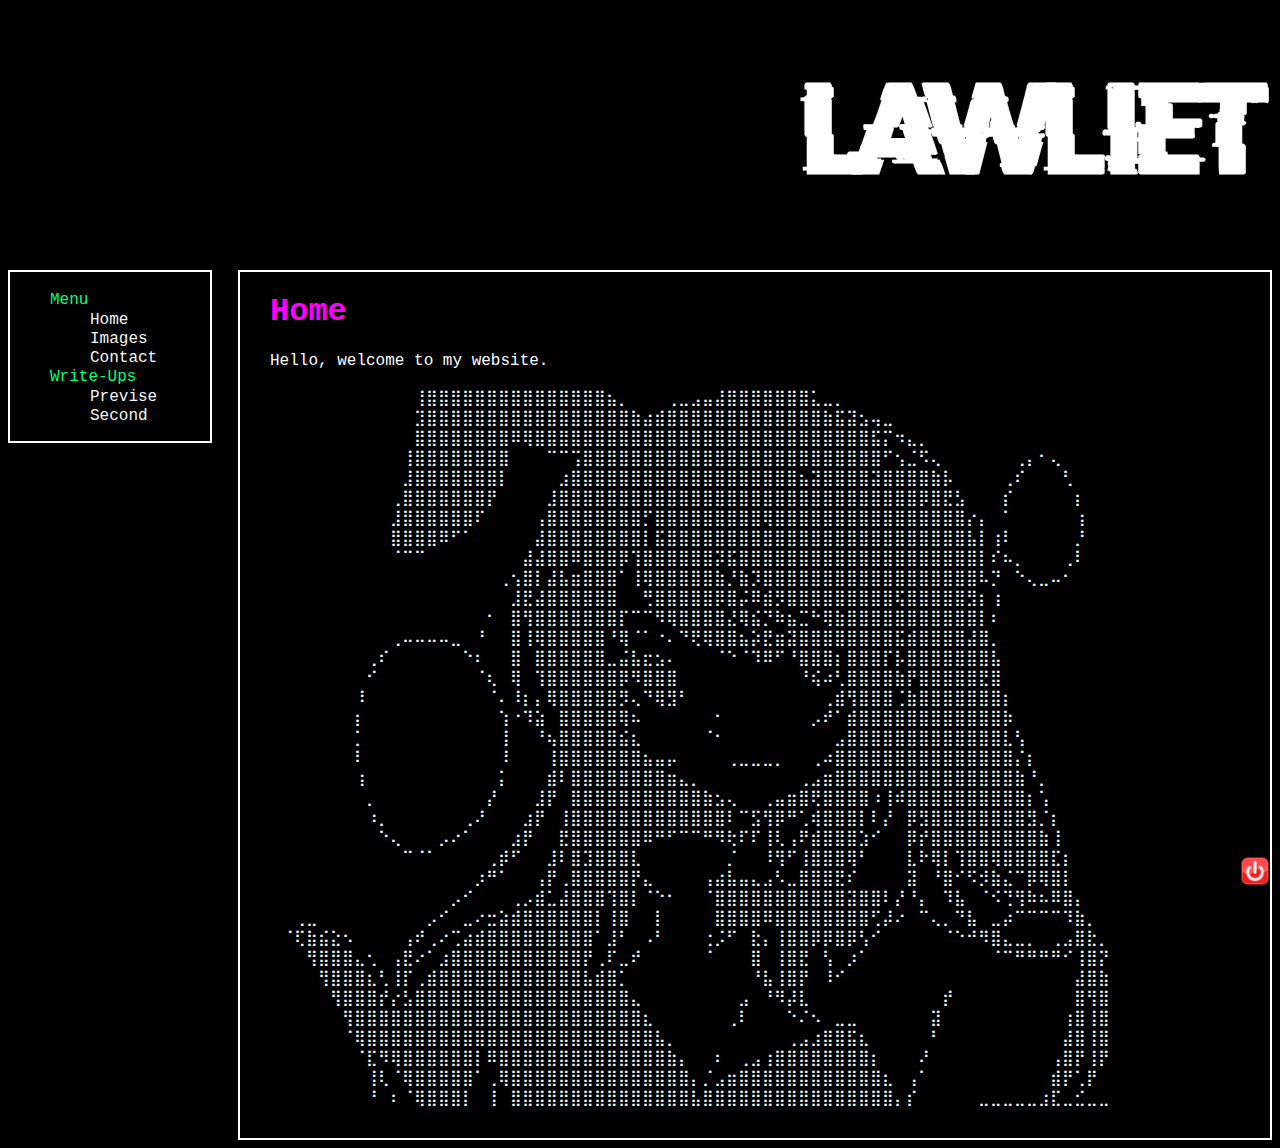
<file: index.html>
<!DOCTYPE html>
<html lang="en">
<head>
    <meta charset="UTF-8">
    <meta http-equiv="X-UA-Compatible" content="IE=edge">
    <meta name="viewport" content="width=device-width, initial-scale=1.0">
    <title>Home</title>
    <link rel="shortcut icon" href="images/favicon.ico">
    <link rel="stylesheet" href="css/main.css" type="text/css">
</head>
<body>
    <div class="title">
        <marquee behavior="Alternate" direction="" scrollamount="20"><H1>Lawliet</H1></marquee>
    </div>
    <div class="navbar">
        <ul>
            <li class="list-menu">Menu</li>
                <ul>
                    <li><a href="index.html">Home</a></li>
                    <li><a href="images.html">Images</a></li>
                    <li><a href="contact.html">Contact</a></li>
                </ul>
            <li class="list-menu">Write-Ups</li>
                <ul>
                    <li><a href="Write-Ups/Previse.html">Previse</a></li>
                    <li><a href="#">Second</a></li>
                </ul>
        </ul>
    </div>
    <div class="main">
        <h1 class="title-main">Home</h1>
        Hello, welcome to my website.<br><br>

⠀⠀⠀⠀⠀⠀⠀⠀⠀⠀⠀⠀⢸⣿⣿⣿⣿⣿⣿⣿⣿⣿⣿⣿⣿⣿⣿⣿⣦⡀⠀⠀⠀⢀⣀⣠⣤⣼⣿⣿⣿⣿⣿⣿⣿⣅⣀⡀⠀⠀⠀⠀⠀⠀⠀⠀⠀⠀⠀⠀⠀⠀⠀⠀⠀⠀⠀⠀⠀⠀
⠀⠀⠀⠀⠀⠀⠀⠀⠀⠀⠀⠀⣹⣿⣿⣿⣿⣿⣿⣿⣿⣿⣿⣿⣿⣿⣿⣿⣿⣿⣷⣴⣾⣿⣿⣿⣿⣿⣿⣿⣿⣿⣿⣿⣿⣿⣷⣯⣽⣢⢤⣀⠀⠀⠀⠀⠀⠀⠀⠀⠀⠀⠀⠀⠀⠀⠀⠀⠀⠀
⠀⠀⠀⠀⠀⠀⠀⠀⠀⠀⠀⠀⣿⣿⣿⣿⣿⣿⣿⣿⠿⢿⣿⣿⣿⣿⣿⣿⣿⣿⣿⣿⣿⣿⣿⣿⣿⣿⣿⣿⣿⣿⣿⣿⣿⣿⣿⣿⣿⣿⣯⡍⠲⣄⡀⠀⠀⠀⠀⠀⠀⠀⠀⠀⠀⠀⠀⠀⠀⠀
⠀⠀⠀⠀⠀⠀⠀⠀⠀⠀⠀⢸⣿⣿⣿⣿⣿⣿⣿⣿⠀⠀⠀⠉⠉⢩⣿⣿⣿⣿⣿⣿⣿⣿⣿⣿⣿⣿⣿⣿⣿⣿⣿⣿⣿⣿⣿⣿⣿⣿⣿⠋⢢⣈⠫⢄⠀⠀⠀⠀⠀⠀⢀⡄⠂⢄⠀⠀⠀⠀
⠀⠀⠀⠀⠀⠀⠀⠀⠀⠀⠀⣸⣿⣿⣿⣿⣿⣿⣿⡇⠀⠀⠀⠀⣰⣿⣿⣿⣿⣿⣿⣿⣿⣿⣿⣿⣿⣿⣿⣿⣿⣿⣿⣿⣦⣽⣿⣿⣿⣿⣽⣿⣿⣿⣿⣷⡧⠀⠀⠀⠀⢀⠎⠀⠀⠀⢃⠀⠀⠀
⠀⠀⠀⠀⠀⠀⠀⠀⠀⠀⢀⣿⣿⣿⣿⣿⣿⣿⡟⠀⠀⠀⠀⣸⣿⣿⣿⣿⣿⣿⣿⣿⣿⣿⣿⣿⣿⣿⣿⣿⣿⣿⣿⣿⣿⣿⣿⣿⣿⣿⣿⣿⣿⣿⡿⣿⣟⣣⠀⠀⠀⡎⠀⠀⠀⠀⠀⡆⠀⠀
⠀⠀⠀⠀⠀⠀⠀⠀⠀⠀⣸⣿⣿⣿⣿⣿⣿⠏⠀⠀⠀⠀⢠⣿⣿⣿⣿⣿⣿⣿⣿⡋⣿⣿⣿⣿⣿⣿⣿⣿⣿⢿⣿⣿⣿⣿⣿⣿⣿⣿⣿⣿⣿⣿⣿⣿⣿⣿⡔⡄⠀⠁⠀⠀⠀⠀⠀⢰⠀⠀
⠀⠀⠀⠀⠀⠀⠀⠀⠀⠀⣿⣿⣿⣿⠿⠋⠁⠀⠀⠀⠀⠀⣼⣿⣿⣿⣿⣿⣿⣿⣿⡇⣯⣿⣿⣿⣿⣿⣿⣿⣿⣿⣿⣿⣿⣿⣿⣿⣿⣿⣿⣿⣿⣿⣿⣿⣿⣿⣧⡇⢰⠇⠀⠀⠀⠀⠀⡘⠀⠀
⠀⠀⠀⠀⠀⠀⠀⠀⠀⠀⠈⠉⠉⠀⠀⠀⠀⠀⠀⠀⠀⣼⣼⣿⣿⠿⣿⣿⣿⡿⢹⣿⣿⣿⣿⣿⣿⡽⣯⣿⣿⣿⣿⣿⣿⣿⣿⣿⣿⣿⣿⣿⣿⣿⣿⣿⣿⣿⣿⡇⠎⠦⡀⠀⠀⠀⢀⠇⠀⠀
⠀⠀⠀⠀⠀⠀⠀⠀⠀⠀⠀⠀⠀⠀⠀⠀⠀⠀⠀⢀⢢⣿⡇⣼⣧⣶⣿⣿⣿⠁⢸⢿⣿⣿⣿⣿⣿⣷⡘⣷⡹⣿⣿⣿⣿⣿⣿⣿⣿⣿⣿⣿⣿⣿⣿⣿⣿⣿⣿⠧⡙⠀⠑⢄⣀⠤⠂⠀⠀⠀
⠀⠀⠀⠀⠀⠀⠀⠀⠀⠀⠀⠀⠀⠀⠀⠀⠀⠀⠀⠀⣸⣟⣼⣿⣿⣿⣿⣿⣿⠀⠀⢛⣿⣿⣿⣿⣿⡿⣿⡬⠿⣾⡻⣿⣿⣿⣿⣿⣿⣿⣿⣿⢯⣿⣿⣿⣿⣿⣻⡆⢰⠀⠀⠀⠀⠀⠀⠀⠀⠀
⠀⠀⠀⠀⠀⠀⠀⠀⠀⠀⠀⠀⠀⠀⠀⠀⠀⠀⠂⠀⣿⢻⣿⣿⣿⣿⣿⣿⣿⡏⠉⠉⠻⢿⣿⣿⣿⣿⣜⢿⣮⡙⠷⣦⣉⠓⢿⣷⣿⣿⣿⣿⣿⣿⣿⣿⣿⣿⣿⡇⠆⠀⠀⠀⠀⠀⠀⠀⠀⠀
⠀⠀⠀⠀⠀⠀⠀⠀⠀⠀⢀⠤⠤⠤⠤⣀⠀⠘⠀⠀⣿⢸⢿⣿⣿⣿⣿⣿⠘⢿⠈⠁⠐⠄⠙⢟⢿⣿⣿⣦⡵⣟⣶⣽⣿⣿⣿⣿⣿⣿⣿⣿⣯⣾⣿⣿⣿⣿⣼⣿⡀⠀⠀⠀⠀⠀⠀⠀⠀⠀
⠀⠀⠀⠀⠀⠀⠀⠀⢀⠎⠀⠀⠀⠀⠀⠀⠑⠆⠀⠀⣿⠀⣿⣿⣿⣿⣿⣿⣀⣬⣧⣖⣢⠄⠀⠀⠀⠈⠑⠈⠹⠿⠋⠘⣿⣿⣿⡆⣿⣿⣿⡏⡧⣿⣿⣿⣿⣿⣿⣿⣧⠀⠀⠀⠀⠀⠀⠀⠀⠀
⠀⠀⠀⠀⠀⠀⠀⠀⠊⠀⠀⠀⠀⠀⠀⠀⠀⠈⢆⠀⢿⠀⢹⣿⣿⣿⣿⣿⣿⡿⠻⣿⣿⣿⠀⠀⠀⠀⠀⠀⠀⠀⠀⠀⠘⢮⠴⢃⣿⣿⣿⣿⣷⡟⣿⣿⣿⣿⣿⣟⣿⠀⠀⠀⠀⠀⠀⠀⠀⠀
⠀⠀⠀⠀⠀⠀⠀⠸⠀⠀⠀⠀⠀⠀⠀⠀⠀⠀⠈⠄⠸⡆⡄⢿⣿⣿⣿⣿⣿⡻⢄⠙⢿⣻⠃⠀⠀⠀⠀⠀⠀⠀⠀⠀⠀⠀⢀⣾⢻⣿⣿⣿⢈⣷⣿⣿⣿⣿⣿⣿⣿⡆⠀⠀⠀⠀⠀⠀⠀⠀
⠀⠀⠀⠀⠀⠀⠀⡆⠀⠀⠀⠀⠀⠀⠀⠀⠀⠀⠀⢱⠐⠹⣵⠀⣿⣿⣿⣿⣿⢿⠦⠀⠀⠀⠀⠀⠀⠂⠀⠀⠀⠀⠀⠀⠀⡠⠞⠁⣾⣿⣿⣿⣿⣿⣿⣿⣿⣿⣿⣿⣿⡷⠀⠀⠀⠀⠀⠀⠀⠀
⠀⠀⠀⠀⠀⠀⠀⡁⠀⠀⠀⠀⠀⠀⠀⠀⠀⠀⠀⢸⠀⠀⠘⢦⣿⣿⣿⣿⣿⣮⣆⠀⠀⠀⠀⠀⠈⠂⠀⠀⠀⠀⠀⠀⠀⠀⠀⣠⣿⣿⣿⣿⣿⣿⣿⣿⣿⣿⣿⣿⣿⣇⢣⠀⠀⠀⠀⠀⠀⠀
⠀⠀⠀⠀⠀⠀⠀⠇⠀⠀⠀⠀⠀⠀⠀⠀⠀⠀⠀⠸⠀⠀⠀⢸⣿⣿⣿⣿⣿⣿⣿⣦⣤⡤⠀⠀⠀⠀⢀⣀⣀⣀⡀⠀⠀⢀⠴⣿⣿⣿⣿⣿⣿⣿⣿⣿⣿⣿⣿⣿⣿⣿⡌⡆⠀⠀⠀⠀⠀⠀
⠀⠀⠀⠀⠀⠀⠀⢰⠀⠀⠀⠀⠀⠀⠀⠀⠀⠀⠀⡅⠀⠀⠀⣾⠇⣿⣿⣿⣿⣿⣿⣿⣿⣶⣄⡀⠀⠀⠀⠀⠀⠀⠀⠀⢀⣠⣶⣿⣿⣿⣿⣿⣿⣿⣿⣿⣿⣿⣿⣿⣿⣿⣷⠘⡀⠀⠀⠀⠀⠀
⠀⠀⠀⠀⠀⠀⠀⠀⡀⠀⠀⠀⠀⠀⠀⠀⠀⠀⡜⠀⠀⠀⣸⡟⠀⣿⣿⣿⣿⣿⣿⣿⣿⣿⣿⣿⣷⣢⢄⠀⠀⢀⣤⣶⣿⢟⣿⣿⣿⣿⠰⢸⠾⣿⣿⣿⣿⣿⣿⣿⣿⣿⣿⡆⢡⠀⠀⠀⠀⠀
⠀⠀⠀⠀⠀⠀⠀⠀⠰⡀⠀⠀⠀⠀⠀⠀⢀⠜⠀⠀⠀⣰⡟⠀⢸⣿⣿⣿⣿⣿⣿⣿⣿⣿⣿⣿⣿⣿⠇⠉⣫⢻⡿⠛⢁⢾⣿⣿⣿⡇⠇⡜⠀⡿⣻⣿⣿⣿⣿⣿⣿⣿⣿⣻⡈⡆⠀⠀⠀⠀
⠀⠀⠀⠀⠀⠀⠀⠀⠀⠑⢄⠀⠀⠀⡠⠔⠁⠀⠀⠀⣰⡟⠀⠀⣟⣿⣿⣿⣿⣿⣿⠿⠛⠋⠉⠉⠛⠻⢗⠏⠏⢸⢇⢠⠟⣾⣿⣿⣿⣱⠊⠀⠀⡿⡞⣿⣿⣿⣿⣿⣿⣿⣿⣿⣷⢸⠀⠀⠀⠀
⠀⠀⠀⠀⠀⠀⠀⠀⠀⠀⠀⠉⠈⠁⠀⠀⠀⠀⢀⡾⠋⠀⠀⣸⠇⣿⣹⣿⣿⣿⣇⠀⠀⠀⠀⠀⠀⠀⡈⠀⠀⠸⢻⠋⢸⣿⣿⣿⢿⠃⠀⠀⠀⣇⠗⢿⡇⢹⣿⣿⢿⣿⣿⣿⣿⣏⡆⠀⠀⠀
⠀⠀⠀⠀⠀⠀⠀⠀⠀⠀⠀⠀⠀⠀⠀⠀⠀⡰⠛⠁⠀⠀⢠⡟⢀⣿⣿⣿⣿⣿⡟⣄⠀⠀⠀⠀⢠⣴⣧⣤⣄⣠⠣⣀⣿⣿⣿⣟⠎⠀⠀⠀⠀⣽⠀⠘⣿⠊⠫⡺⣷⣌⠉⡿⢿⣿⡇⠀⠀⠀
⠀⠀⠀⠀⠀⠀⠀⠀⠀⠀⠀⠀⠀⠀⠀⡠⠊⠀⠀⠀⢀⡠⣾⣁⣼⣿⣿⣿⢹⣿⡇⠈⠑⠂⠀⠀⠈⣿⣿⣿⣿⣿⣿⣿⣿⣿⣿⣿⣽⣿⣿⠇⡜⠘⡄⠀⠹⣧⠀⠈⠪⢙⢻⠷⠦⠿⣿⡄⠀⠀
⠀⠀⢀⣀⠀⠀⠀⠀⠀⠀⠀⠀⠀⡠⠊⠀⣀⠔⣒⣵⣾⣿⣿⣿⣿⣿⣿⡇⢸⣿⠀⠀⡇⠀⠀⠀⠀⣿⣿⣿⣿⠿⣿⣿⣿⣿⣿⣿⣿⣿⢋⡼⠔⠀⠉⢄⡀⠙⣧⠀⣀⡴⠉⠉⠉⠉⠹⣷⡀⠀
⠀⠈⢏⣷⣮⣕⠢⠀⠀⠀⠀⢠⠞⢀⠔⢉⣴⣾⣿⣿⣿⣿⣿⣿⣿⣿⣿⠁⣸⠃⠀⠠⠃⠀⠀⠀⢐⡨⠋⠀⣗⡄⢸⣿⣿⡿⡿⣿⡿⢣⠊⠀⠀⠀⠀⠀⠈⠑⠚⠻⣿⣄⣀⡀⠀⢀⣠⣿⣗⡀
⠀⠀⠀⢻⣿⣿⣿⣄⢂⠀⢠⣟⠔⠁⣰⣿⣿⣿⣿⣿⣿⣿⣿⣿⣿⣿⡟⢀⠏⣀⠞⠀⠀⠀⠀⠀⠈⠀⠀⠀⣿⠀⢸⣿⣟⠀⢣⠀⡰⠁⠀⠀⠀⠀⠀⠀⠀⠀⠀⠀⠈⠉⠛⠛⠛⠛⠊⢸⣿⡝
⠀⠀⠀⠀⢻⣿⣿⣿⣆⢃⢸⡏⢀⣾⣿⣿⣿⣿⣿⣿⣿⣿⣿⣿⣿⣿⣧⣾⣿⡁⠀⠀⠀⠀⠀⠀⠀⠀⠀⠀⠘⣧⢸⣿⡟⠀⠸⠊⠀⠀⠀⠀⠀⠀⠀⠀⠀⠀⠀⠀⠀⠀⠀⠀⠀⠀⠀⣼⣿⣷
⠀⠀⠀⠀⠀⢻⣿⣿⣿⡞⡔⣣⣿⣿⣿⣿⣿⣿⣿⣿⣿⣿⣿⣿⣿⣿⣿⣿⣿⣿⣄⠀⠀⠀⠀⠀⠀⠀⠀⣠⠀⠘⠻⡼⣇⠀⠀⠀⠀⠀⠀⠀⠀⠀⠀⠀⡞⠀⠀⠀⠀⠀⠀⠀⠀⠀⠀⣿⢻⣿
⠀⠀⠀⠀⠀⠀⢻⣿⣿⣿⣿⣿⣿⣿⣿⣿⣿⣿⣿⣿⣿⣿⣿⣿⣿⣿⣿⣿⣿⣿⣿⣆⠀⠀⠀⠀⠀⠀⢀⠇⠀⠀⠀⠑⠌⠢⠀⣀⣀⠀⠀⠀⠀⠀⠀⣽⠀⠀⠀⠀⠀⠀⠀⠀⠀⠀⢰⣿⢸⣿
⠀⠀⠀⠀⠀⠀⠈⢿⣿⣿⣿⣿⣿⣿⣿⣿⣿⣿⣿⣿⣿⣿⣿⣿⣿⣿⣿⣿⣿⣿⣿⣿⣧⡀⠀⠀⠀⠀⠀⠀⠀⠀⠀⢀⣠⣰⣿⣿⣯⣆⠀⠀⠀⠀⠀⠃⠀⠀⠀⠀⠀⠀⠀⠀⠀⠀⣼⣿⢸⣿
⠀⠀⠀⠀⠀⠀⠀⠈⣏⠻⢿⣿⣿⣿⣿⣿⣿⡇⠿⣿⣿⣿⣿⣿⣿⣿⣿⣿⣿⣿⣿⣿⣿⣷⡄⠀⠀⠆⠀⢀⣠⢰⣿⣿⣿⣿⣿⣿⣿⣿⡆⠀⠀⠀⠜⠀⠀⠀⠀⠀⠀⠀⠀⠀⠀⢠⣿⡟⢸⡟
⠀⠀⠀⠀⠀⠀⠀⠀⢸⢇⠈⢿⣿⣿⣿⣿⣿⠁⢀⢿⣿⣿⣿⣿⣿⣿⣿⣿⣿⣿⣿⣿⣿⣿⣿⡄⡈⣠⣶⣿⣿⣿⣿⣿⣿⣿⣿⣿⣿⣿⣿⣆⠀⢠⠁⠀⠀⠀⠀⠀⠀⠀⠀⠀⠀⣾⡟⢁⡟⠀
⠀⠀⠀⠀⠀⠀⠀⠀⠘⠀⠆⠈⢿⣿⣿⣿⡇⠀⢸⠀⣿⣿⣿⣿⣿⣿⣿⣿⣿⣿⣿⣿⣿⣿⣿⣧⣿⣿⣿⣿⣿⣿⣿⣿⣿⣿⣿⣿⣿⣿⣿⣿⡄⡎⠀⠀⠀⠀⠀⣀⣀⣀⣀⣀⣰⣏⣀⣊⣀⣀    
    </div>
    <div class="shutdown">
        <a href="https://www.google.com/"><img src="images/shutdown.png" alt="shutdown" width="30" height="30"></a>
    </div>
</body>
</html>
</file>
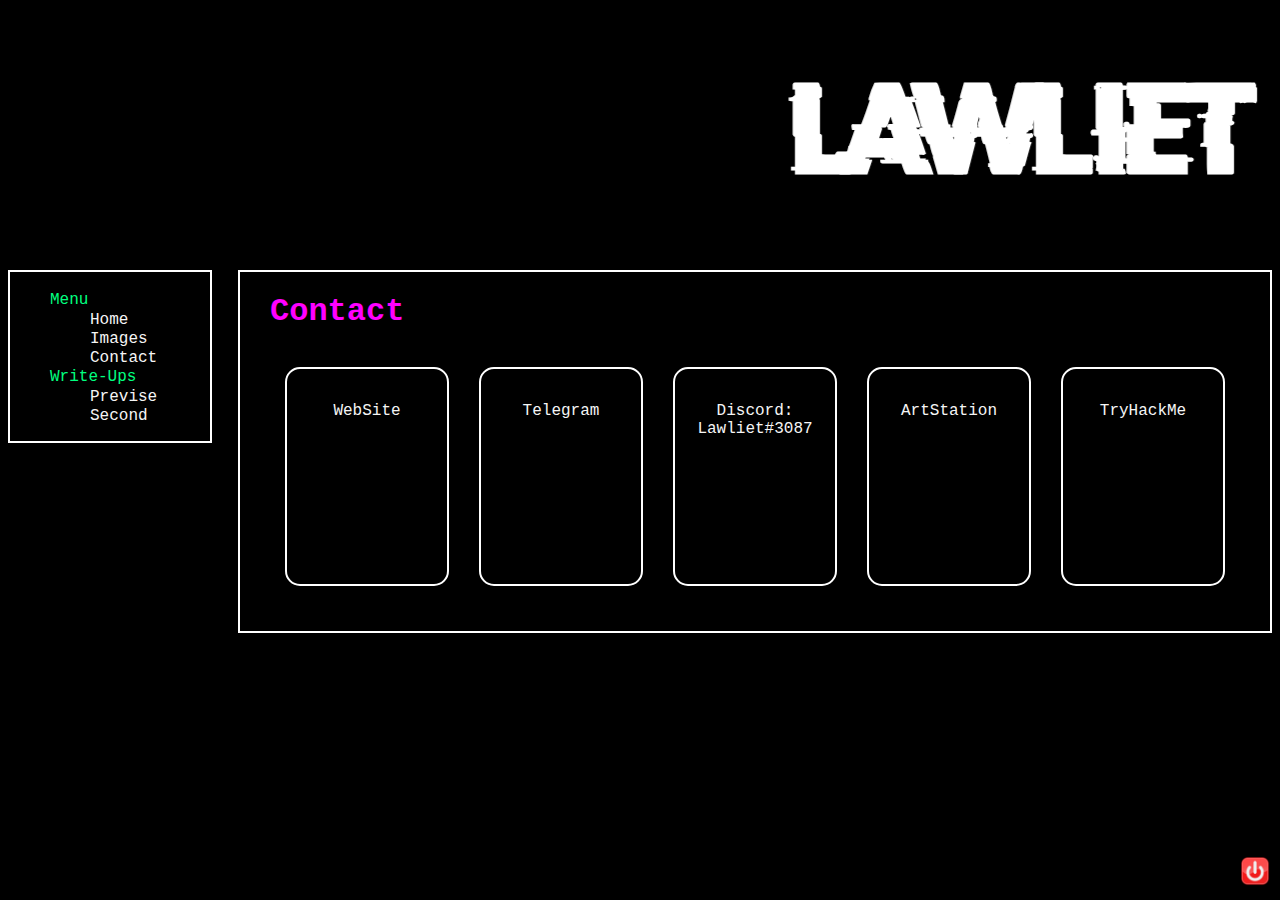
<file: contact.html>
<!DOCTYPE html>
<html lang="en">
<head>
    <meta charset="UTF-8">
    <meta http-equiv="X-UA-Compatible" content="IE=edge">
    <meta name="viewport" content="width=device-width, initial-scale=1.0">
    <title>Contact</title>
    <link rel="shortcut icon" href="images/favicon.ico">
    <link rel="stylesheet" href="css/main.css" type="text/css">
    <link rel="stylesheet" href="https://use.fontawesome.com/releases/v5.8.1/css/all.css" integrity="sha384-50oBUHEmvpQ+1lW4y57PTFmhCaXp0ML5d60M1M7uH2+nqUivzIebhndOJK28anvf" crossorigin="anonymous">
</head>
<body>
    <div class="title">
        <marquee behavior="Alternate" direction="" scrollamount="20"><H1>Lawliet</H1></marquee>
    </div>
    <div class="navbar">
        <ul>
            <li class="list-menu">Menu</li>
                <ul>
                    <li><a href="index.html">Home</a></li>
                    <li><a href="images.html">Images</a></li>
                    <li><a href="contact.html">Contact</a></li>
                </ul>
            <li class="list-menu">Write-Ups</li>
                <ul>
                    <li><a href="Write-Ups/Previse.html">Previse</a></li>
                    <li><a href="#">Second</a></li>
                </ul>
        </ul>
    </div>
    <div class="main">
        <h1 class="title-main">Contact</h1>
        <div class="cards">
            <div class="contact">
                <a href="https://www.lawliet.today/"><i class="fab fa-html5 fa-10x"></i><br>WebSite</a>
            </div>
            <div class="contact">
                <a href="https://t.me/L4wl13t0"><i class="fab fa-telegram fa-10x"></i><br>Telegram</a>
            </div>
            <div class="contact">
                <a href=""><i class="fab fa-discord fa-10x"></i><br>Discord: Lawliet#3087</a>
            </div>
            <div class="contact">
                <a href="https://www.artstation.com/l4wl13t"><i class="fab fa-artstation fa-10x"></i><br>ArtStation</a>
            </div>
            <div class="contact">
                <a href="https://tryhackme.com/p/L4wl13t"><i class="fa fa-ban fa-10x"></i><br>TryHackMe</a>
            </div>
        </div>
    </div>
    <div class="shutdown">
        <a href="https://www.google.com/"><img src="images/shutdown.png" alt="shutdown" width="30" height="30"></a>
    </div>
</body>
</html>
</file>
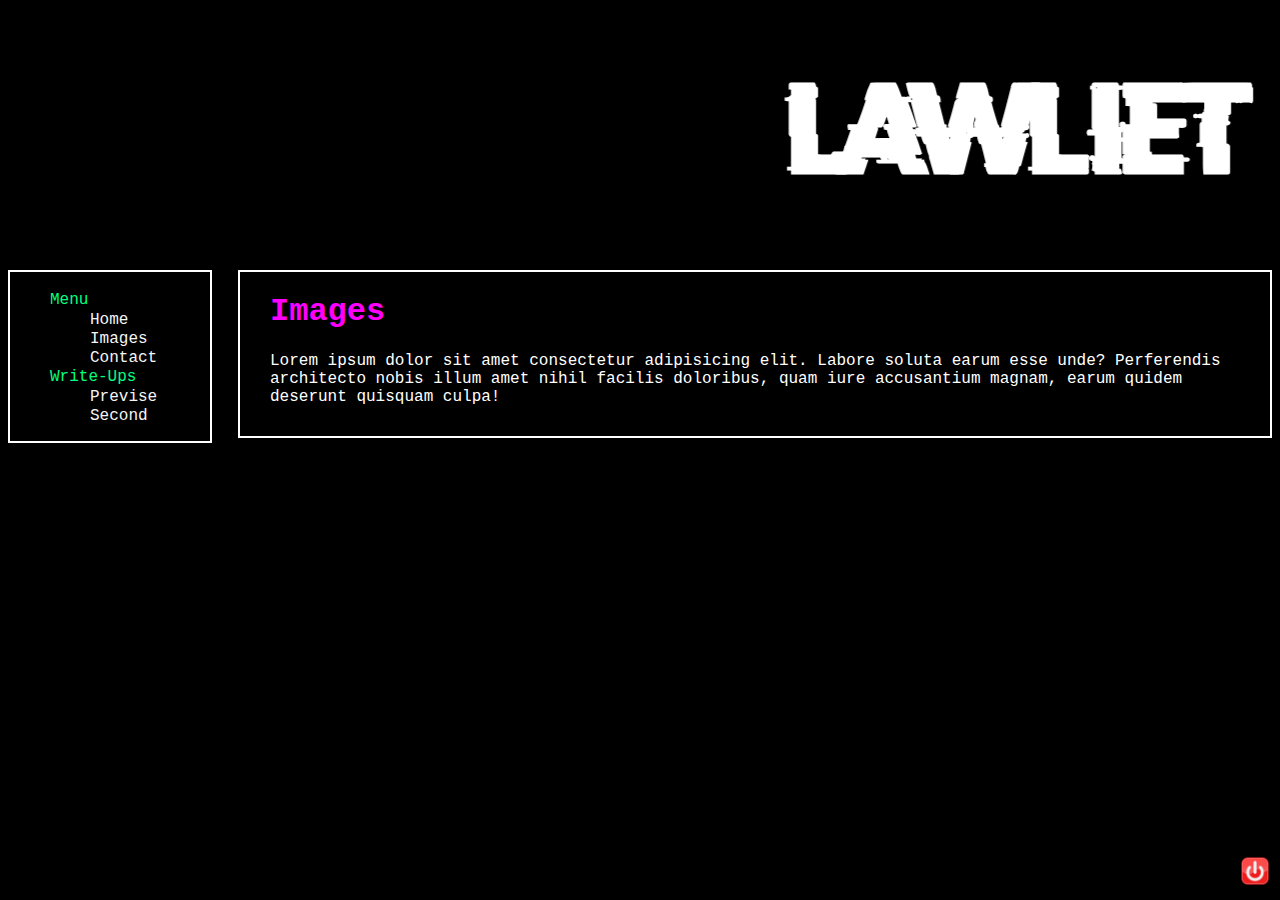
<file: images.html>
<!DOCTYPE html>
<html lang="en">
<head>
    <meta charset="UTF-8">
    <meta http-equiv="X-UA-Compatible" content="IE=edge">
    <meta name="viewport" content="width=device-width, initial-scale=1.0">
    <title>Images</title>
    <link rel="shortcut icon" href="images/favicon.ico">
    <link rel="stylesheet" href="css/main.css" type="text/css">
</head>
<body>
    <div class="title">
        <marquee behavior="Alternate" direction="" scrollamount="20"><H1>Lawliet</H1></marquee>
    </div>
    <div class="navbar">
        <ul>
            <li class="list-menu">Menu</li>
                <ul>
                    <li><a href="index.html">Home</a></li>
                    <li><a href="images.html">Images</a></li>
                    <li><a href="contact.html">Contact</a></li>
                </ul>
            <li class="list-menu">Write-Ups</li>
                <ul>
                    <li><a href="Write-Ups/Previse.html">Previse</a></li>
                    <li><a href="#">Second</a></li>
                </ul>
        </ul>
    </div>
    <div class="main">
        <h1 class="title-main">Images</h1>
        Lorem ipsum dolor sit amet consectetur adipisicing elit. Labore soluta earum esse unde? Perferendis architecto nobis illum amet nihil facilis doloribus, quam iure accusantium magnam, earum quidem deserunt quisquam culpa!
    </div>
    <div class="shutdown">
        <a href="https://www.google.com/"><img src="images/shutdown.png" alt="shutdown" width="30" height="30"></a>
    </div>
</body>
</html>
</file>
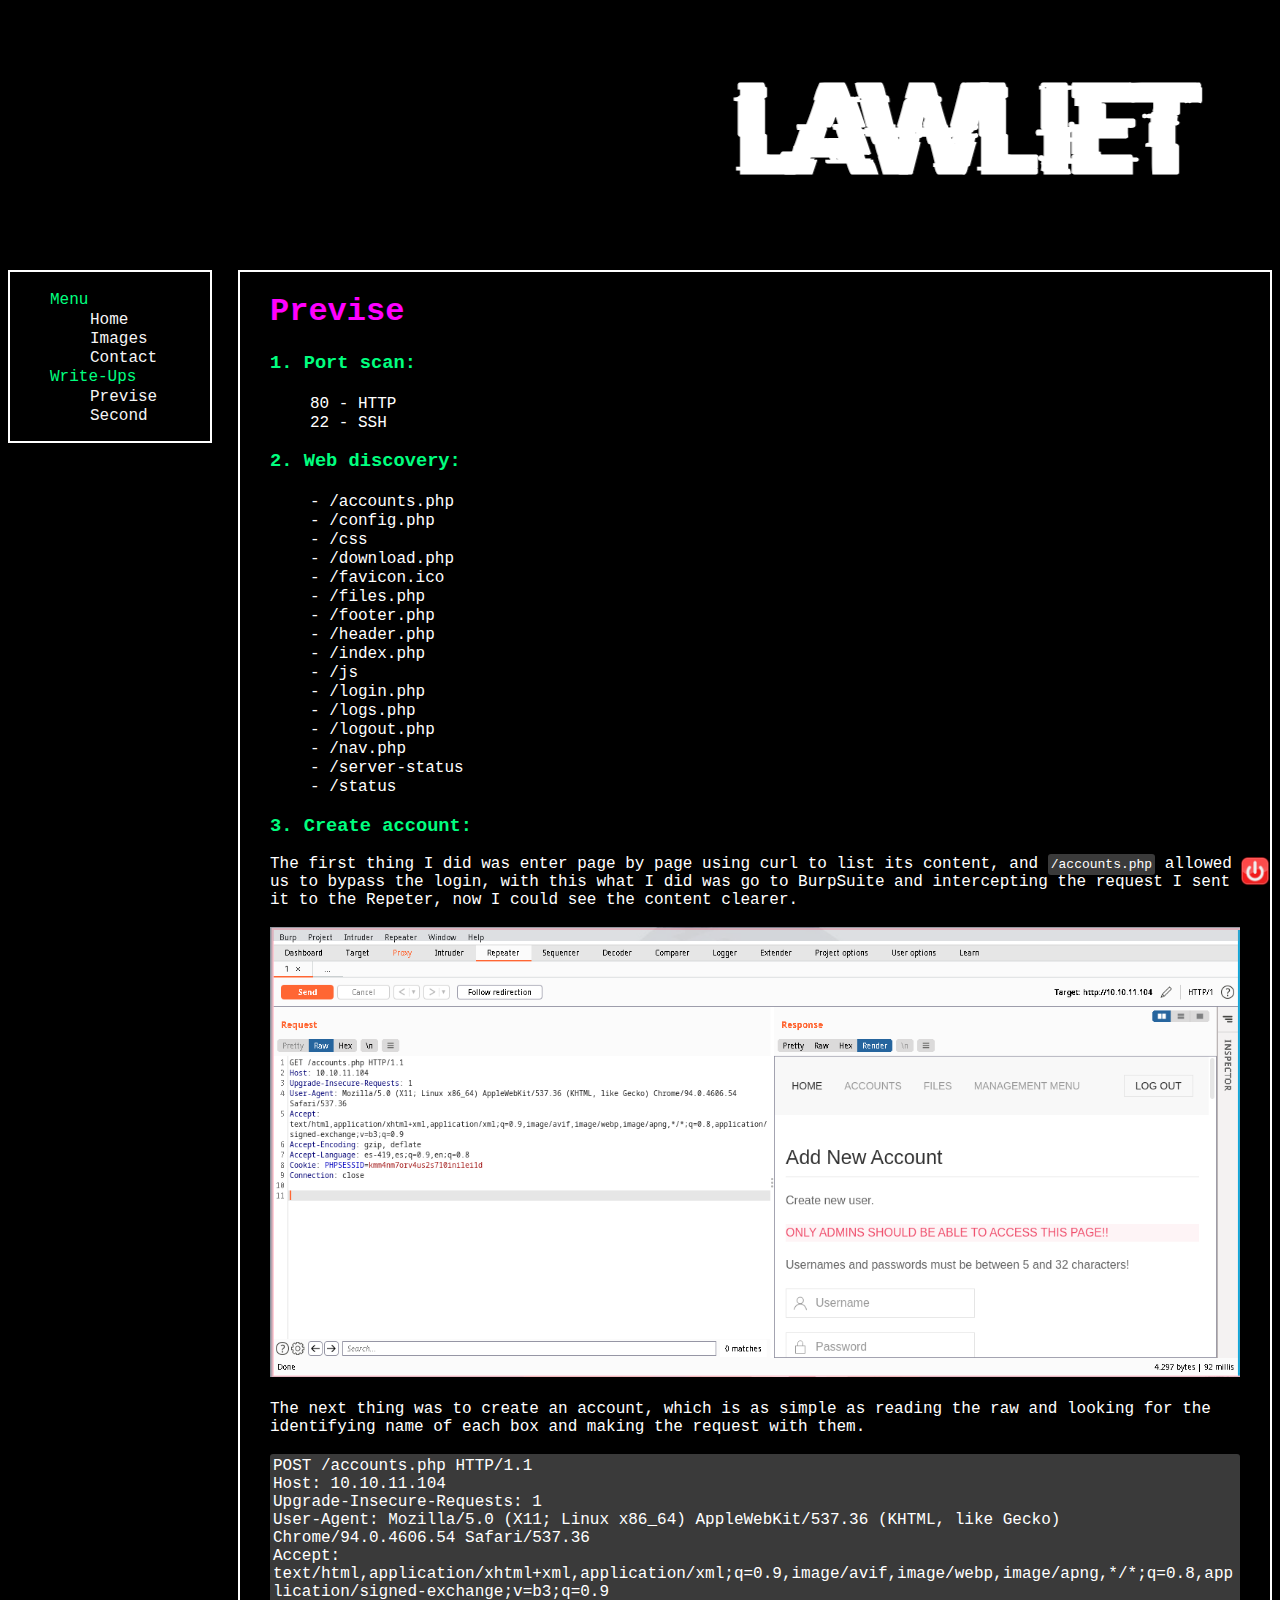
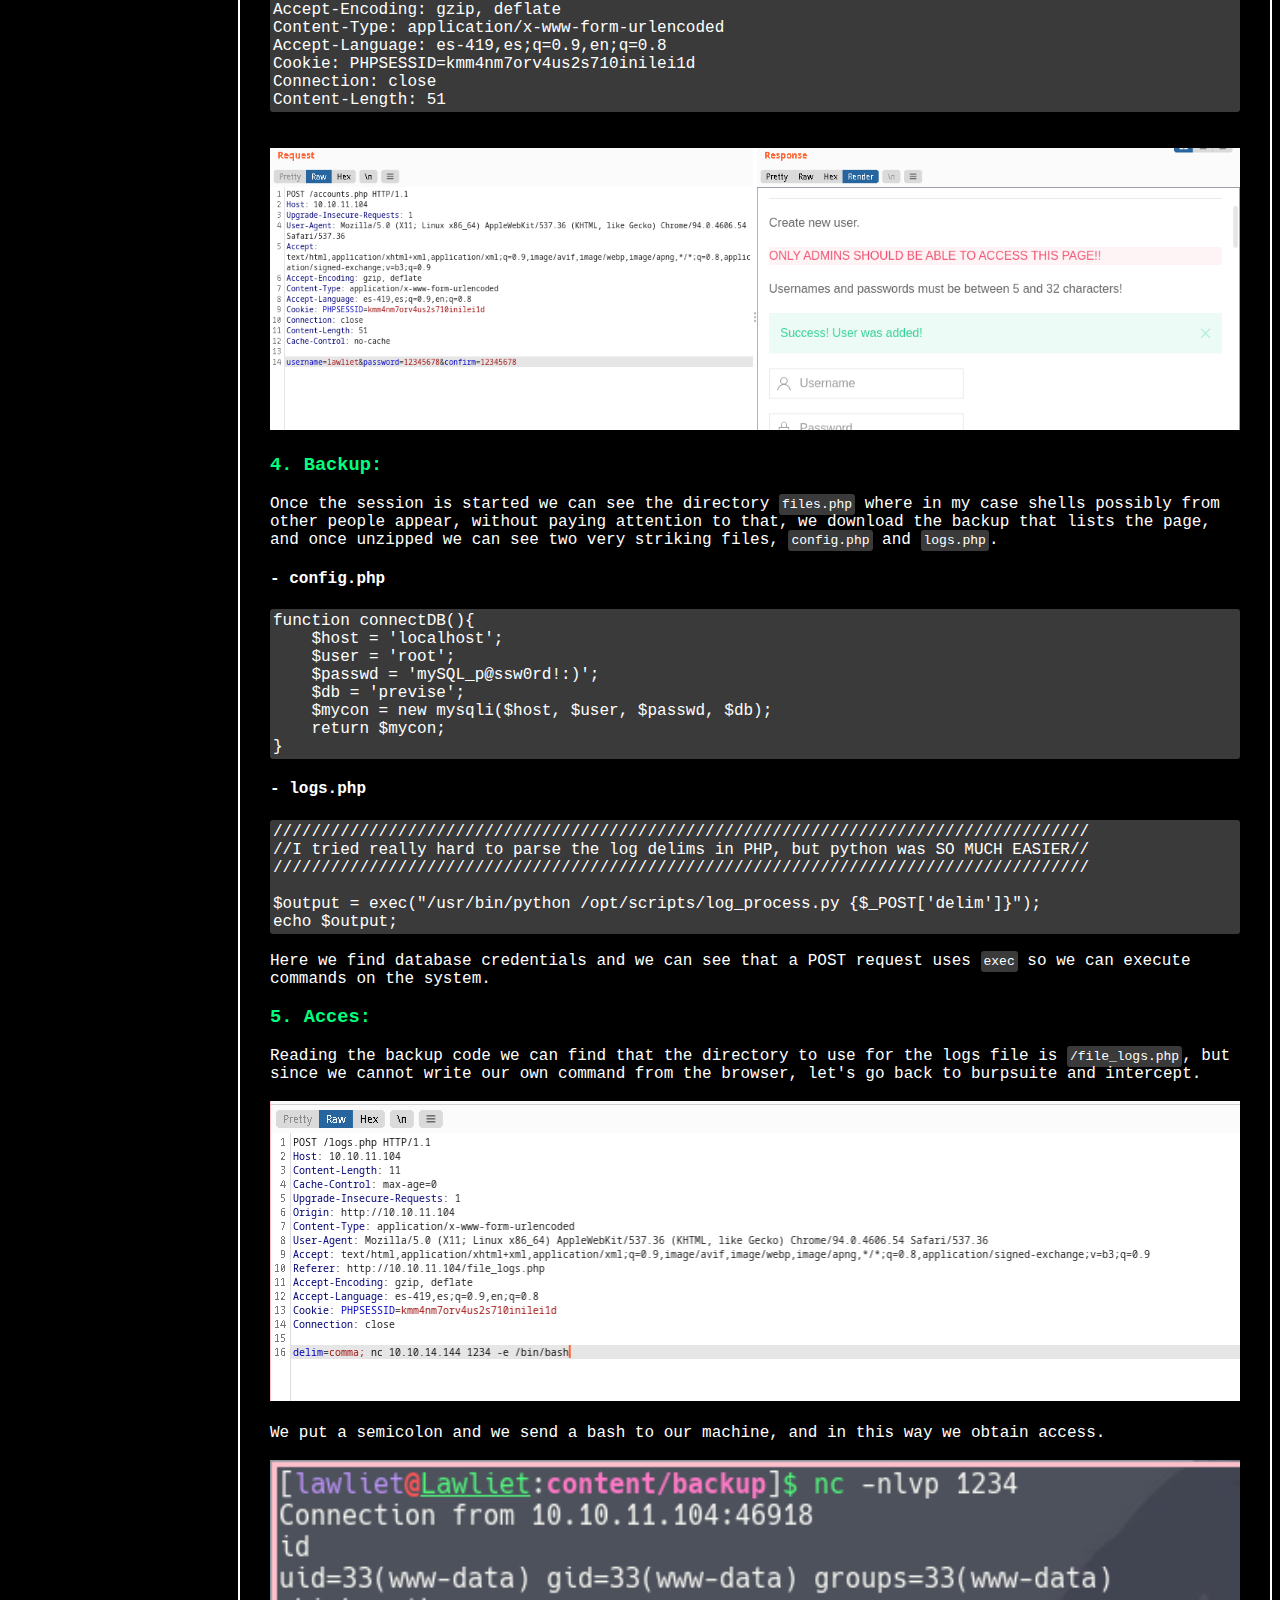
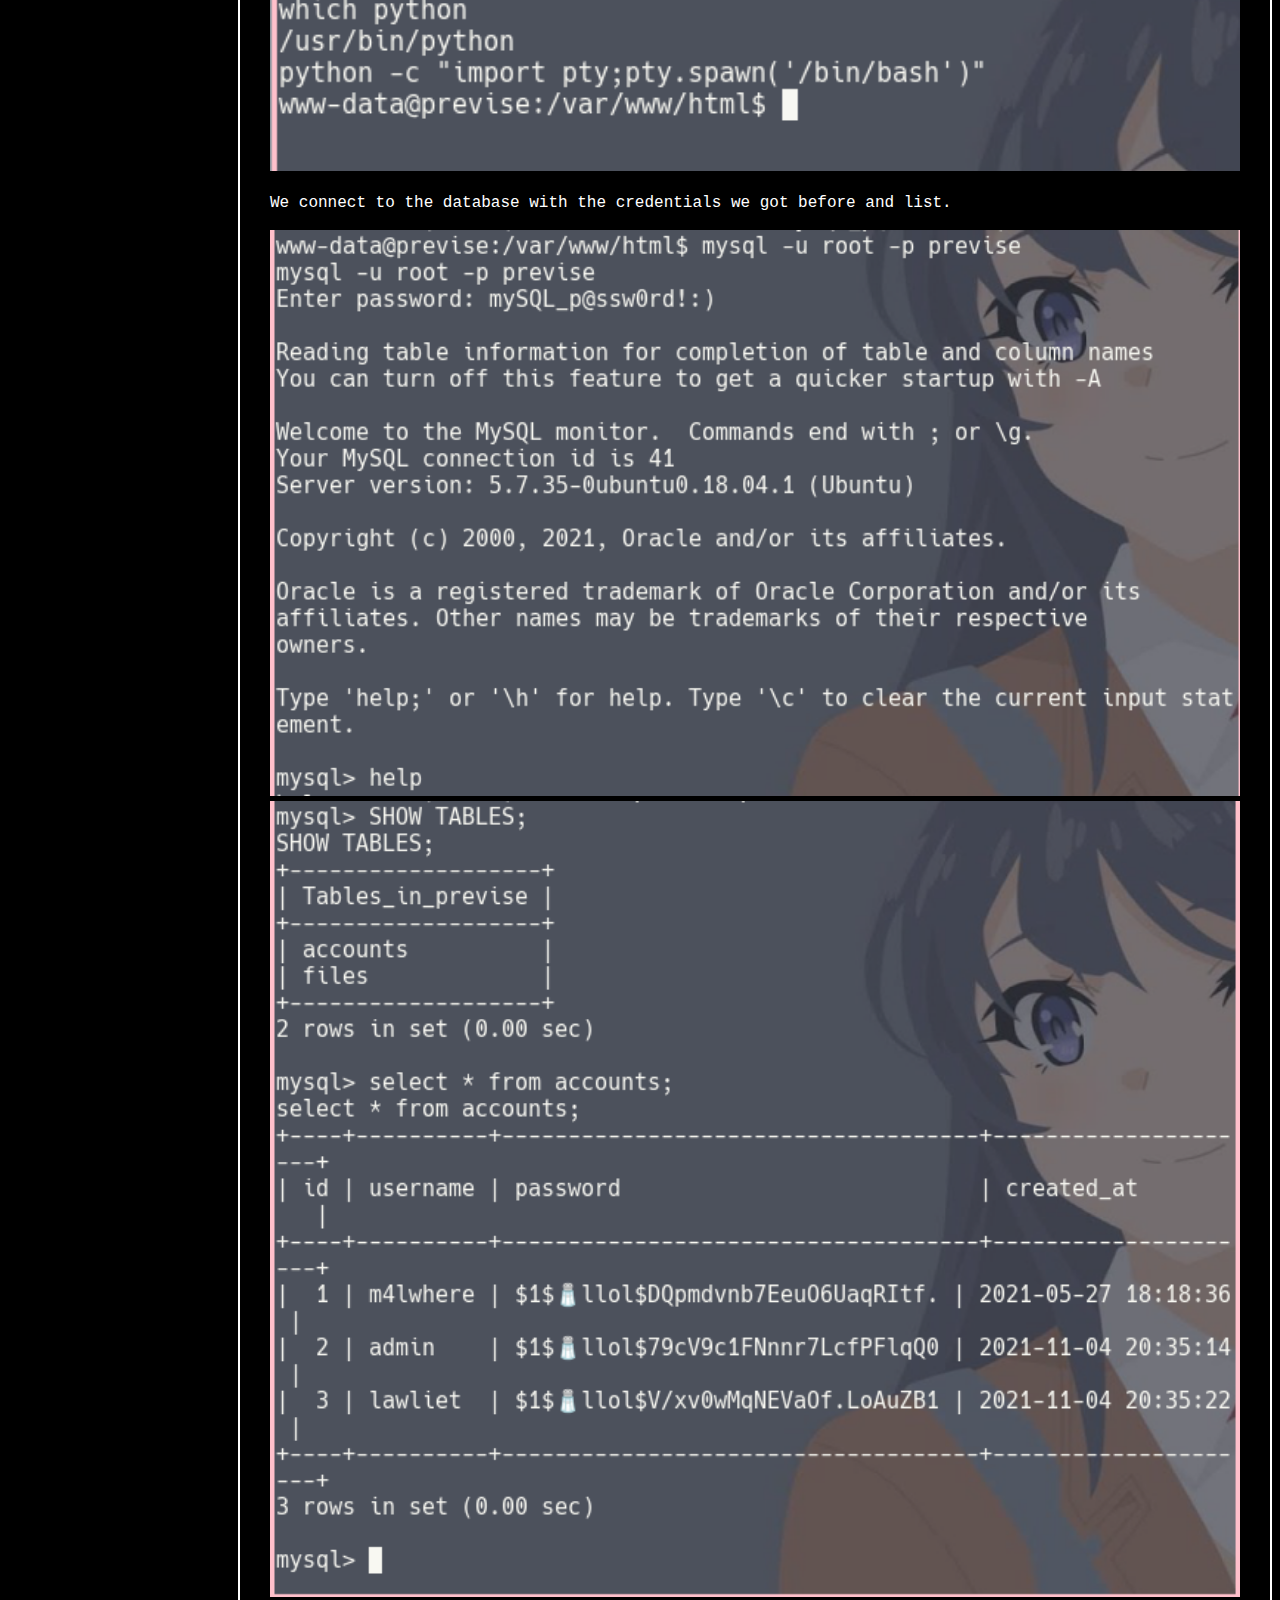
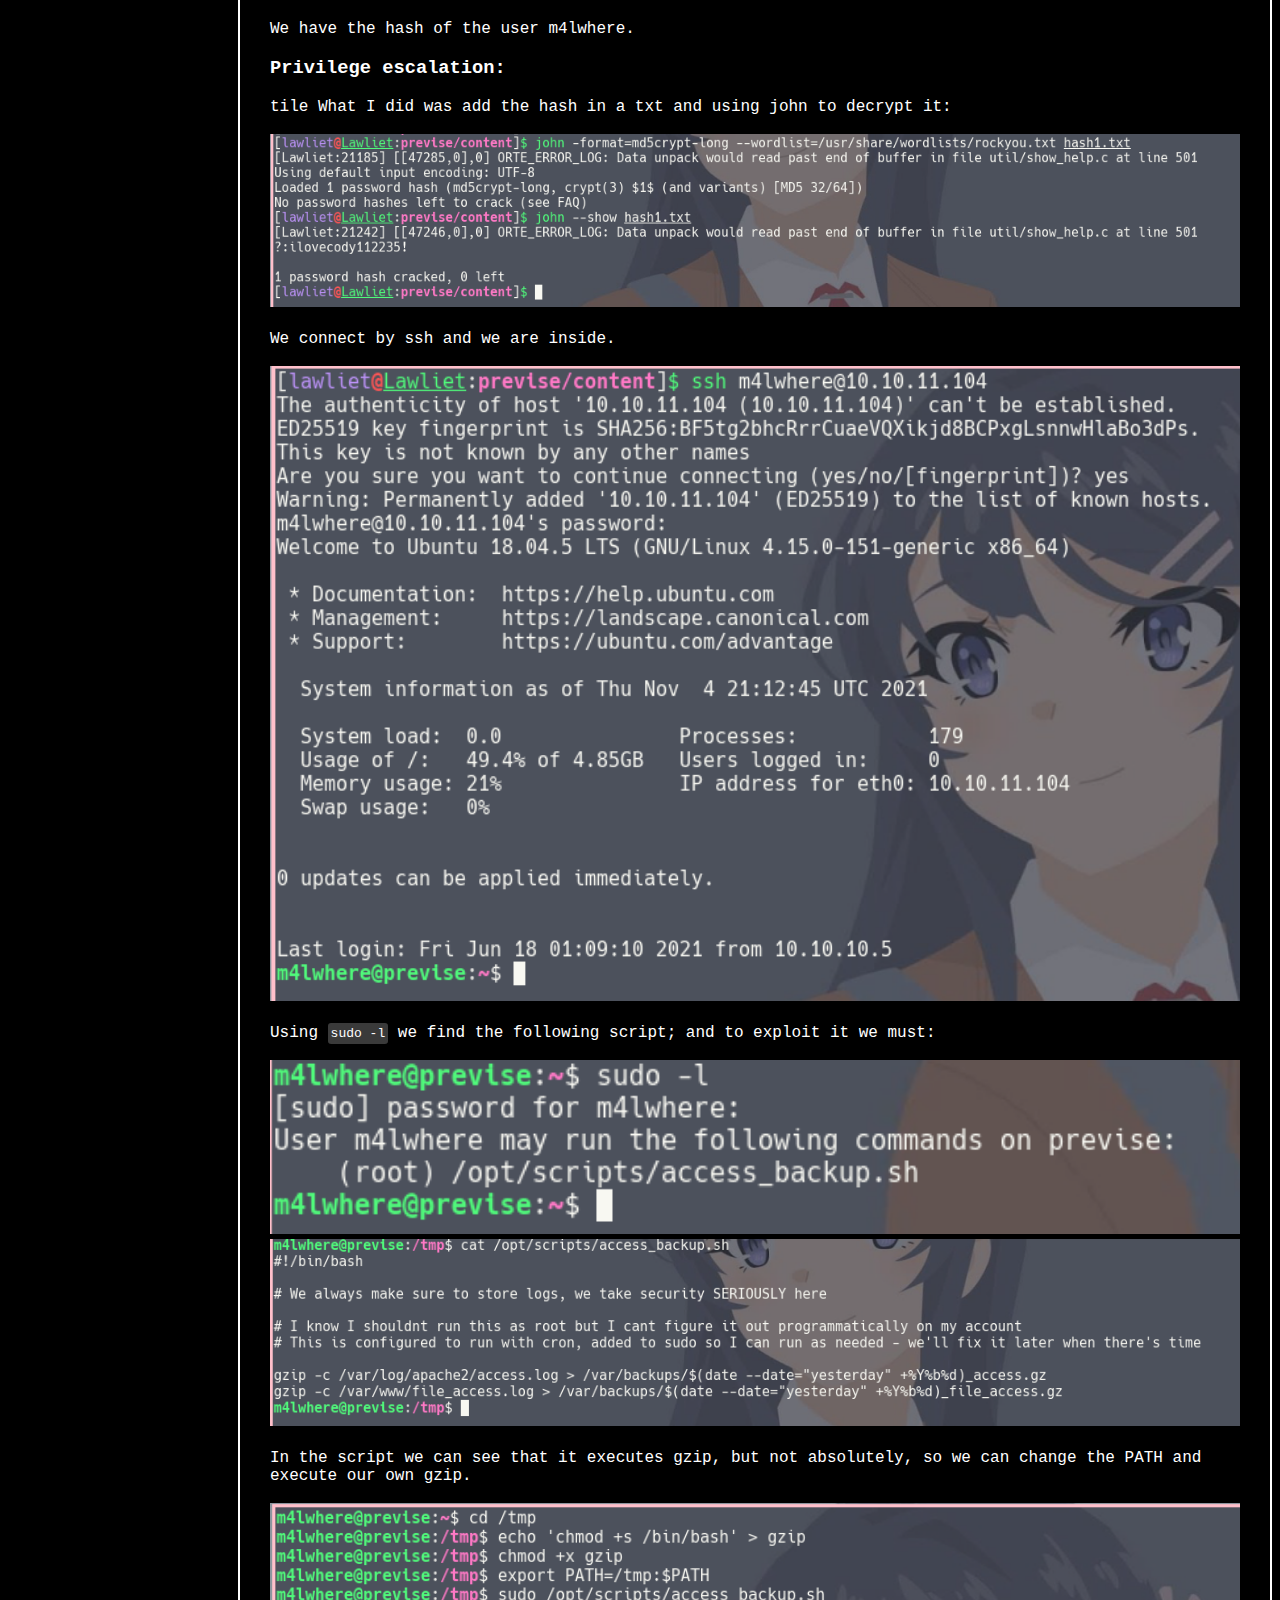
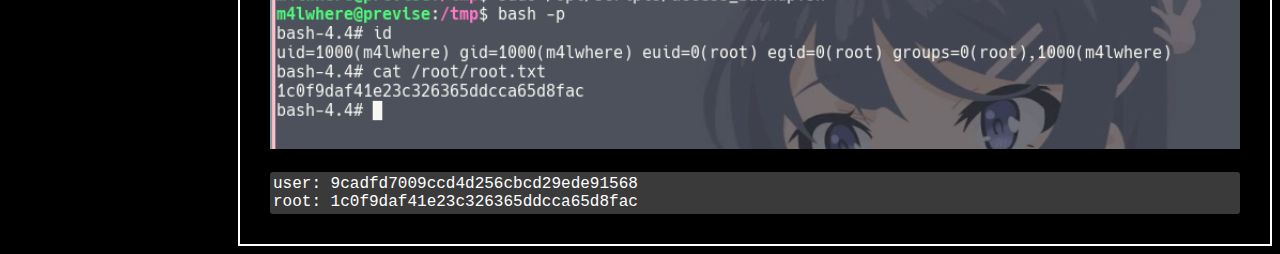
<file: Write-Ups/Previse.html>
<!DOCTYPE html>
<html lang="en">
<head>
    <meta charset="UTF-8">
    <meta http-equiv="X-UA-Compatible" content="IE=edge">
    <meta name="viewport" content="width=device-width, initial-scale=1.0">
    <title>Previse</title>
    <link rel="shortcut icon" href="../images/favicon.ico">
    <link rel="stylesheet" href="../css/main.css" type="text/css">
</head>
<body>
    <div class="title">
        <marquee behavior="Alternate" direction="" scrollamount="20"><H1>Lawliet</H1></marquee>
    </div>
    <div class="navbar">
        <ul>
            <li class="list-menu">Menu</li>
                <ul>
                    <li><a href="../index.html">Home</a></li>
                    <li><a href="../images.html">Images</a></li>
                    <li><a href="../contact.html">Contact</a></li>
                </ul>
            <li class="list-menu">Write-Ups</li>
                <ul>
                    <li><a href="Previse.html">Previse</a></li>
                    <li><a href="#">Second</a></li>
                </ul>
        </ul>
    </div>
    <div class="main">
        <h1 class="title-main">Previse</h1>
		<h3 class="pointitle">1. Port scan:</h3>
		<ul>
			<li>80 - HTTP</li>
			<li>22 - SSH</li>
		</ul>
		<h3 class="pointitle">2. Web discovery:</h3>
		<ul>
            <li>- /accounts.php</li>
            <li>- /config.php</li>
            <li>- /css</li>
            <li>- /download.php</li>
            <li>- /favicon.ico</li>
            <li>- /files.php</li>
            <li>- /footer.php</li>
            <li>- /header.php</li>
            <li>- /index.php</li>
            <li>- /js</li>
            <li>- /login.php</li>
            <li>- /logs.php</li>
            <li>- /logout.php</li>
            <li>- /nav.php</li>
            <li>- /server-status</li>
            <li>- /status</li>
		</ul>
        <h3 class="pointitle">3. Create account:</h3>
        The first thing I did was enter page by page using curl to list its content, and <code>/accounts.php</code> allowed us to bypass the login, with this what I did was go to BurpSuite and intercepting the request I sent it to the Repeter, now I could see the content clearer.
        <br><br>
        <img src="_resources/b967eb0465b54af48ba64adb3f4f9105.png" style="width: 100%;">
        <br><br>
        The next thing was to create an account, which is as simple as reading the raw and looking for the identifying name of each box and making the request with them.
        <br><br>
        <div class="codeb">
            POST /accounts.php HTTP/1.1<br>
            Host: 10.10.11.104<br>
            Upgrade-Insecure-Requests: 1<br>
            User-Agent: Mozilla/5.0 (X11; Linux x86_64) AppleWebKit/537.36 (KHTML, like Gecko) Chrome/94.0.4606.54 Safari/537.36<br>
            Accept: text/html,application/xhtml+xml,application/xml;q=0.9,image/avif,image/webp,image/apng,*/*;q=0.8,application/signed-exchange;v=b3;q=0.9<br>
            Accept-Encoding: gzip, deflate<br>
            Content-Type: application/x-www-form-urlencoded<br>
            Accept-Language: es-419,es;q=0.9,en;q=0.8<br>
            Cookie: PHPSESSID=kmm4nm7orv4us2s710inilei1d<br>
            Connection: close<br>
            Content-Length: 51
        </div>
        <br><br>
        <img src="_resources/36c5db0c6b144c019b6b2bbfec35f027.png" style="width: 100%;">
        <h3 class="pointitle">4. Backup:</h3>
        Once the session is started we can see the directory <code>files.php</code> where in my case shells possibly from other people appear, without paying attention to that, we download the backup that lists the page, and once unzipped we can see two very striking files, <code>config.php</code> and <code>logs.php</code>.
        <h4>- config.php</h4>
        <div class="codeb">
            function connectDB(){<br>
                &nbsp;&nbsp;&nbsp;&nbsp;$host = 'localhost';<br>
                &nbsp;&nbsp;&nbsp;&nbsp;$user = 'root';<br>
                &nbsp;&nbsp;&nbsp;&nbsp;$passwd = 'mySQL_p@ssw0rd!:)';<br>
                &nbsp;&nbsp;&nbsp;&nbsp;$db = 'previse';<br>
                &nbsp;&nbsp;&nbsp;&nbsp;$mycon = new mysqli($host, $user, $passwd, $db);<br>
                &nbsp;&nbsp;&nbsp;&nbsp;return $mycon;<br>
            }
        </div>
        <h4>- logs.php</h4>
        <div class="codeb">
            /////////////////////////////////////////////////////////////////////////////////////<br>
            //I tried really hard to parse the log delims in PHP, but python was SO MUCH EASIER//<br>
            /////////////////////////////////////////////////////////////////////////////////////<br><br>
                    
            $output = exec("/usr/bin/python /opt/scripts/log_process.py {$_POST['delim']}");<br>
            echo $output;<br>
        </div>
        <br>
        Here we find database credentials and we can see that a POST request uses <code>exec</code> so we can execute commands on the system.
        <h3 class="pointitle">5. Acces:</h3>
        Reading the backup code we can find that the directory to use for the logs file is <code>/file_logs.php</code>, but since we cannot write our own command from the browser, let's go back to burpsuite and intercept.
        <br><br>
        <img src="_resources/512c9f6a86fd4ee6b02e0f4a6f975522.png" style="width: 100%;">
        <br><br>
        We put a semicolon and we send a bash to our machine, and in this way we obtain access.
        <br><br>
        <img src="_resources/3c95bc318df84afb8a6a6ac68de00c64.png" style="width: 100%;">
        <br><br>
        We connect to the database with the credentials we got before and list.
        <br><br>
        <img src="_resources/1fcc48dd065d4515964e673908a2192f.png" style="width: 100%;">
        <img src="_resources/d7acc9418f8145fdbc6ddac0e7123520.png" style="width: 100%;">
        <br><br>
        We have the hash of the user m4lwhere.
        <h3 class="poin">Privilege escalation:</h3>tile
        What I did was add the hash in a txt and using john to decrypt it:
        <br><br>
        <img src="_resources/3bb0c914404f44149bb4e24c8de4b0b3.png" style="width: 100%;">
        <br><br>
        We connect by ssh and we are inside.
        <br><br>
        <img src="_resources/bf58964ef2d14ff78c8cbed9fee960db.png" style="width: 100%;">
        <br><br>
        Using <code>sudo -l</code> we find the following script; and to exploit it we must:
        <br><br>
        <img src="_resources/acb79942fa7245938e4d4b0a69832f7b.png" style="width: 100%;">
        <img src="_resources/41ab999476c048cfbc226ffef4fac9e2.png" style="width: 100%;">
        <br><br>
        In the script we can see that it executes gzip, but not absolutely, so we can change the PATH and execute our own gzip.
        <br><br>
        <img src="_resources/d27ea91f07de4a06b4ee30236b19b7cc.png" style="width: 100%;">
        <br><br>
        <div class="codeb">
            user: 9cadfd7009ccd4d256cbcd29ede91568<br>
            root: 1c0f9daf41e23c326365ddcca65d8fac
        </div>
    </div>
    <div class="shutdown">
        <a href="https://www.google.com/"><img src="../images/shutdown.png" alt="shutdown" width="30" height="30"></a>
    </div>
</body>
</html>
</file>
<file: css/main.css>
@font-face {
    font-family: "Glitch";
    src: url("../font/Glitch.otf");
}

body {
    background-color: black;
    color: white;
}

.title {
    font-family: "Glitch";
    font-size: 50px;
    text-align: center;
}

.navbar, ul, li, ul, li, a {
    text-decoration: none;
    list-style: none;
    color: whitesmoke;
    padding-top: 1px;
}

.navbar, ul, li, ul, li, a:hover {
    color: magenta;
}

.navbar, ul, li {
    color: magenta;
}

.list-menu {
    color: springgreen;
}

.navbar {
    border: 2px solid white;
    width: 200px;
    float: left;
    font-family: 'Courier New', Courier, monospace;
}

.main {
    border: 2px solid white;
    padding-left: 30px;
    padding-bottom: 30px;
    padding-right: 30px;
    margin-left: 230px;
    font-family: 'Courier New', Courier, monospace;
}

.main, li {
    color: white;
}

.title-main {
    color: magenta;
}

.pointitle {
    color: springgreen;
}

.codeb {
    background-color: rgb(58, 58, 58);
    border-radius: 3px;
    word-wrap: break-word;
    padding: 3px;
}

code {
    background-color: rgb(58, 58, 58);
    border-radius: 3px;
    padding: 3px;
}

.shutdown {
    position: fixed;
    bottom: 10px;
    right: 10px;
}

.contact {
    width: 200px;
    height: 200px;
    padding-top: 15px;
    margin: 15px;
    border: 2px solid white;
    border-radius: 15px;
    text-align: center;
}

.contact:hover {
    width: 210px;
    height: 210px;
    padding-top: 25px;
}

.cards {
    display: flex;
    flex-direction: row;
}
</file>
